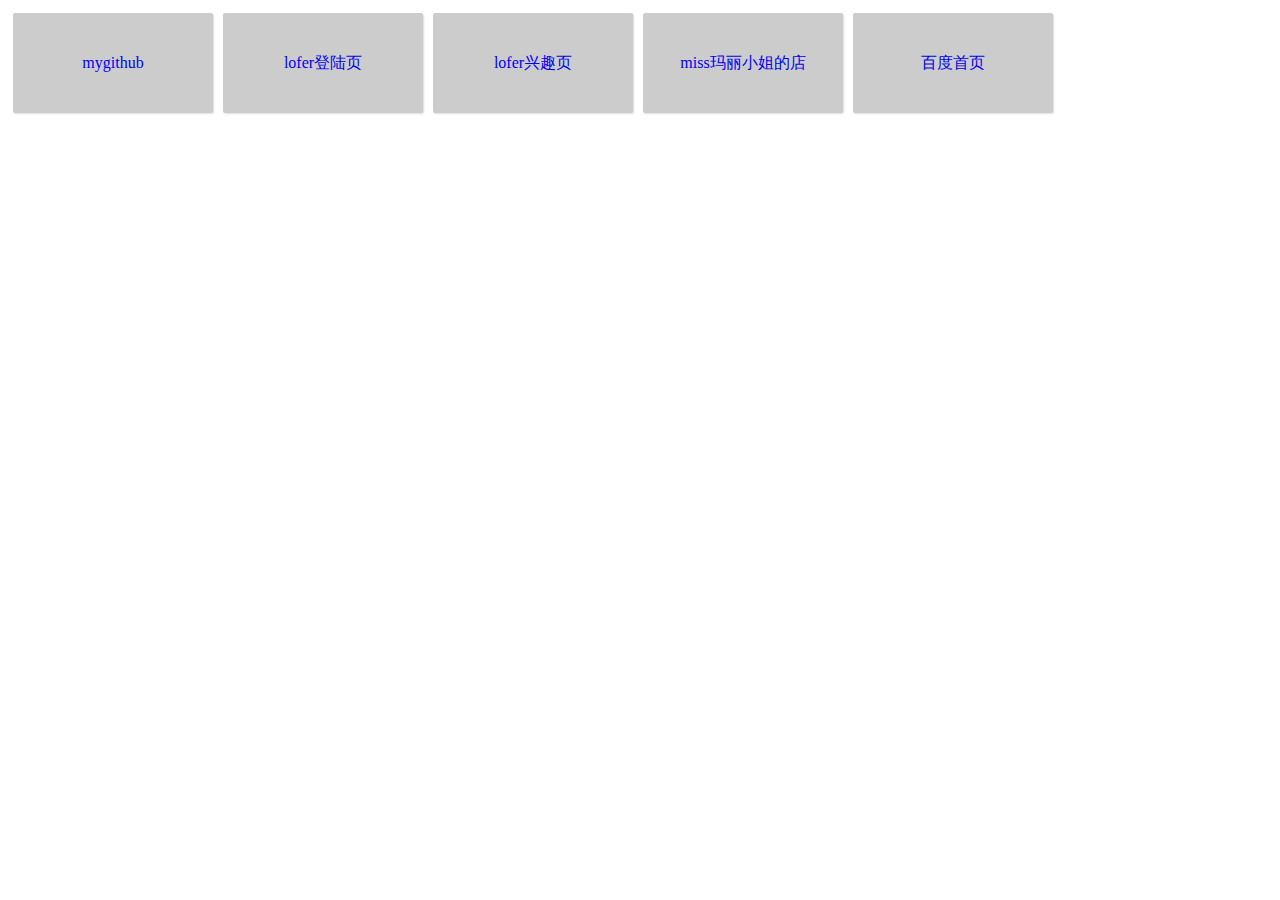
<file: index.html>
<html>
	<head>
		<meta http-equiv="Content-Type" content="text/html;charset=utf-8">
	</head>
	<title>
		索引
	</title>
	<body>
		<div style="width:200px;height:100px;background-color:#ccc;border-radius:2px;box-shadow:1px 1px 2px rgba(0, 0, 0, 0.14);margin:5px;text-align:center;color:rgb(159,159,159);line-height:100px;float:left;">
			<a href="https://github.com/cslgpanxingyu/html.git" style="text-decoration:none;" target="_blank";>mygithub</a>
		</div>
		<div style="width:200px;height:100px;background-color:#ccc;border-radius:2px;box-shadow:1px 1px 2px rgba(0, 0, 0, 0.14);margin:5px;text-align:center;color:rgb(159,159,159);line-height:100px;float:left;">
			<a href="lofter/index.html" style="text-decoration:none;" target="_blank";>lofer登陆页</a>
		</div>
		<div style="width:200px;height:100px;background-color:#ccc;border-radius:2px;box-shadow:1px 1px 2px rgba(0, 0, 0, 0.14);margin:5px;text-align:center;color:rgb(159,159,159);line-height:100px;float:left;">
			<a href="lofterinterest/index.html" style="text-decoration:none;" target="_blank";>lofer兴趣页</a>
		</div>
		<div style="width:200px;height:100px;background-color:#ccc;border-radius:2px;box-shadow:1px 1px 2px rgba(0, 0, 0, 0.14);margin:5px;text-align:center;color:rgb(159,159,159);line-height:100px;float:left;">
			<a href="missmary/index.html" style="text-decoration:none;" target="_blank";>miss玛丽小姐的店</a>
		</div>
		<div style="width:200px;height:100px;background-color:#ccc;border-radius:2px;box-shadow:1px 1px 2px rgba(0, 0, 0, 0.14);margin:5px;text-align:center;color:rgb(159,159,159);line-height:100px;float:left;">
			<a href="baidu/index.html" style="text-decoration:none;" target="_blank";>百度首页</a>
		</div>
	</body>
</html>
</file>
